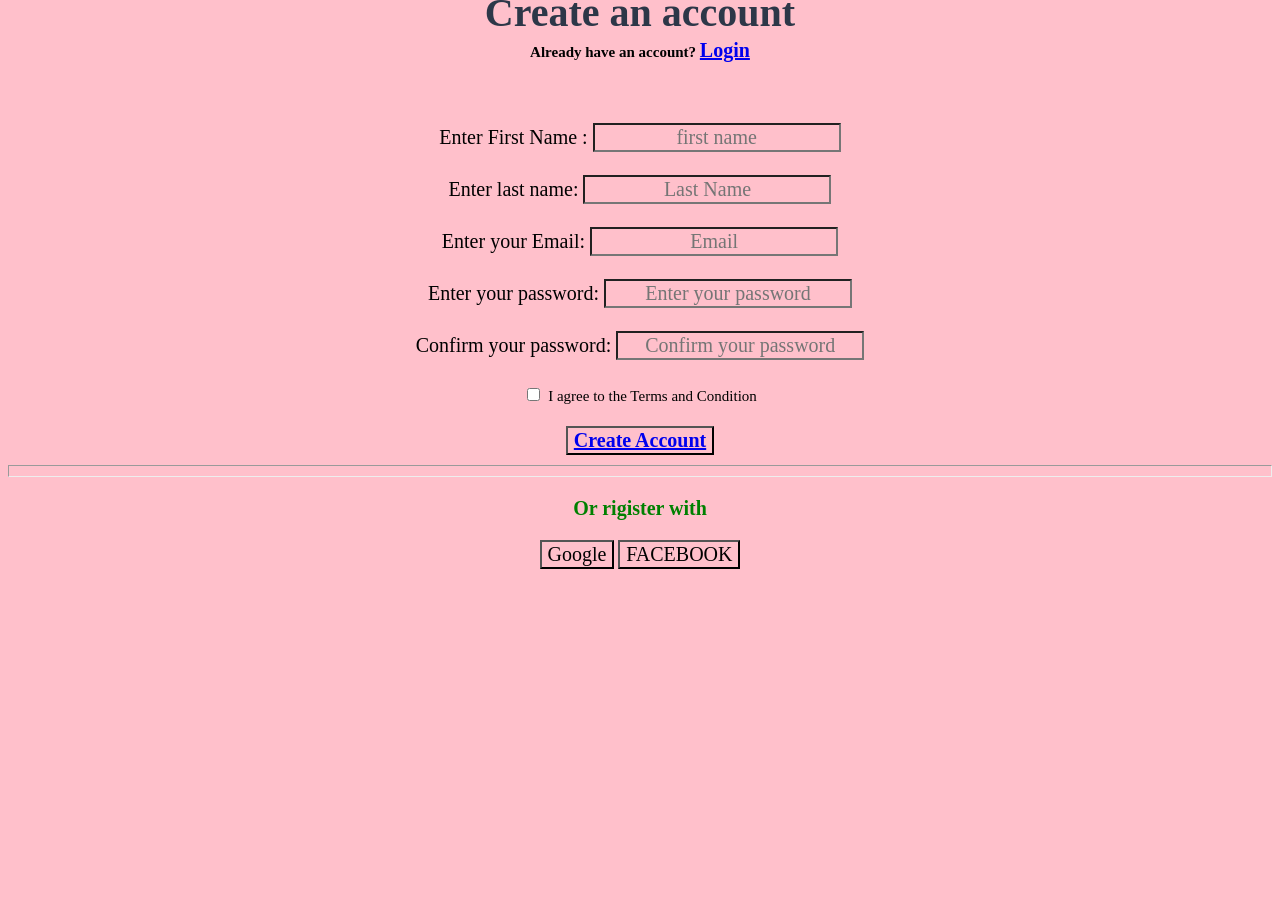
<file: index.html>
<! DOCTYPE HTML>
<HTML>
<title>Signup Page</title>
<link rel="stylesheet" href=style.css>
<body>
<div id="div01">

<h1 id="create">Create an account</h1>
<h4 id="login">Already have an account? <a href="login.html">Login</a></h4>
</div>

<br><br>

<div id="signup">
<form id="details">

<label>Enter First Name :</label>
<input type="text" placeholder="first name"><br><br>

<label>Enter last name:</label>
<input type="text" placeholder="Last Name"><br><br>

<label>Enter your Email:</label>
<input type="text" placeholder="Email"> <br><br>

<label>Enter your password:</label>
<input type="text" placeholder="Enter your password"><br><br>

<lable>Confirm your password:</label>
<input type="text" placeholder="Confirm your password">
<br><br>

<div>
<input type="checkbox">
<label id="terms">I agree to the Terms and Condition</label>
</div>

</form>
</div>

<div id="button">

<button><b><b><a href="create_account.html">Create Account</a></button>

</div>
<hr>

<div id="option">
<p id="register">Or rigister with</p>
<button>Google</button>
<button>FACEBOOK</button>
</div>

</body>
</HTML>
</file>
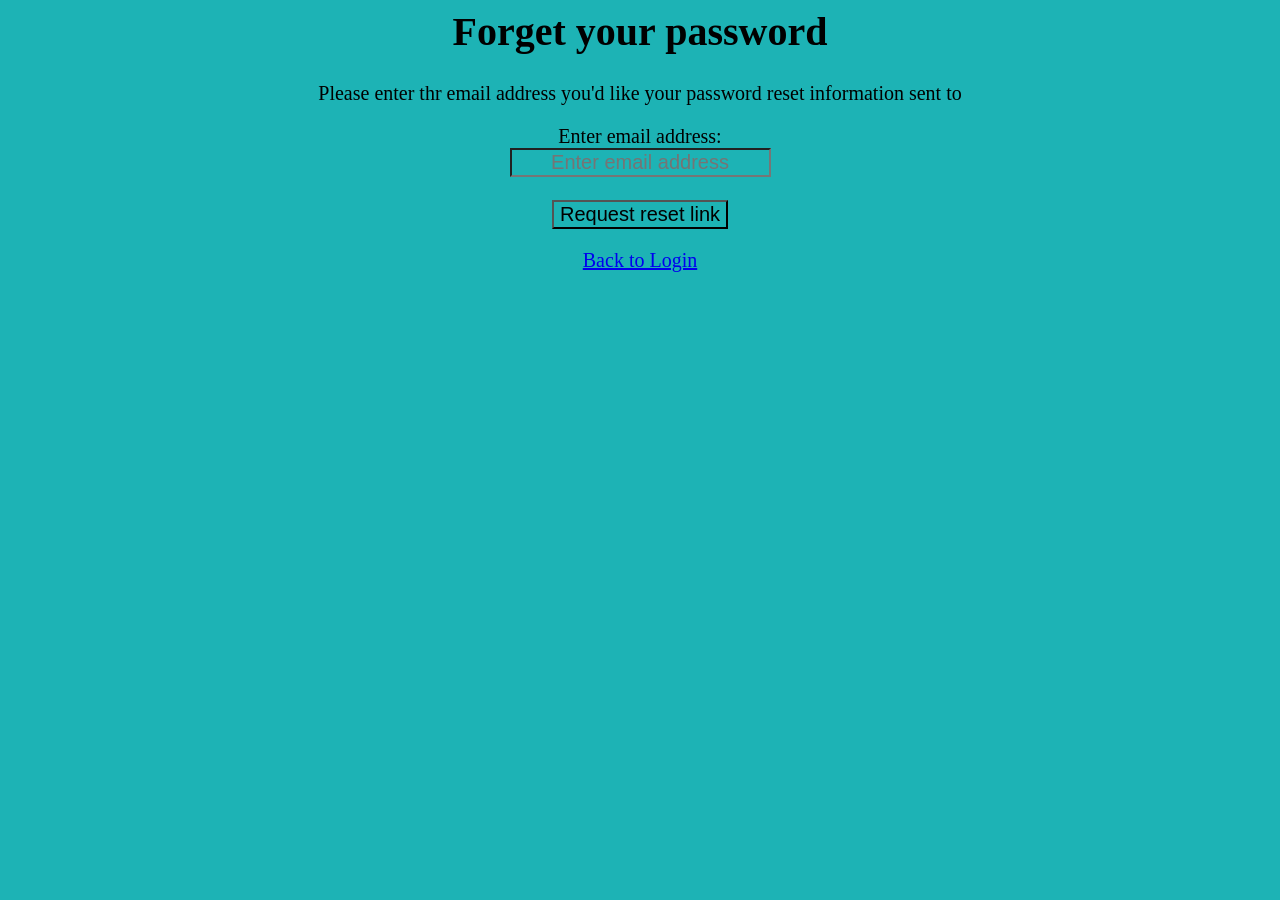
<file: forget.html>
<! doctype html>
<html>
<title>forget password</title>
<link rel="stylesheet" href="forget.css">
<body>

<div>
<h1 id="h1">Forget your password</h1>
<p>Please enter thr email address you'd like your password reset information sent to</p>

</div>

<label>Enter email address:</label> <br>
<input type="text" placeholder="Enter email address">
<br><br>

<button>Request reset link</button>


<p><a href="login.html">Back to Login</p>




</body>
</html>
</file>
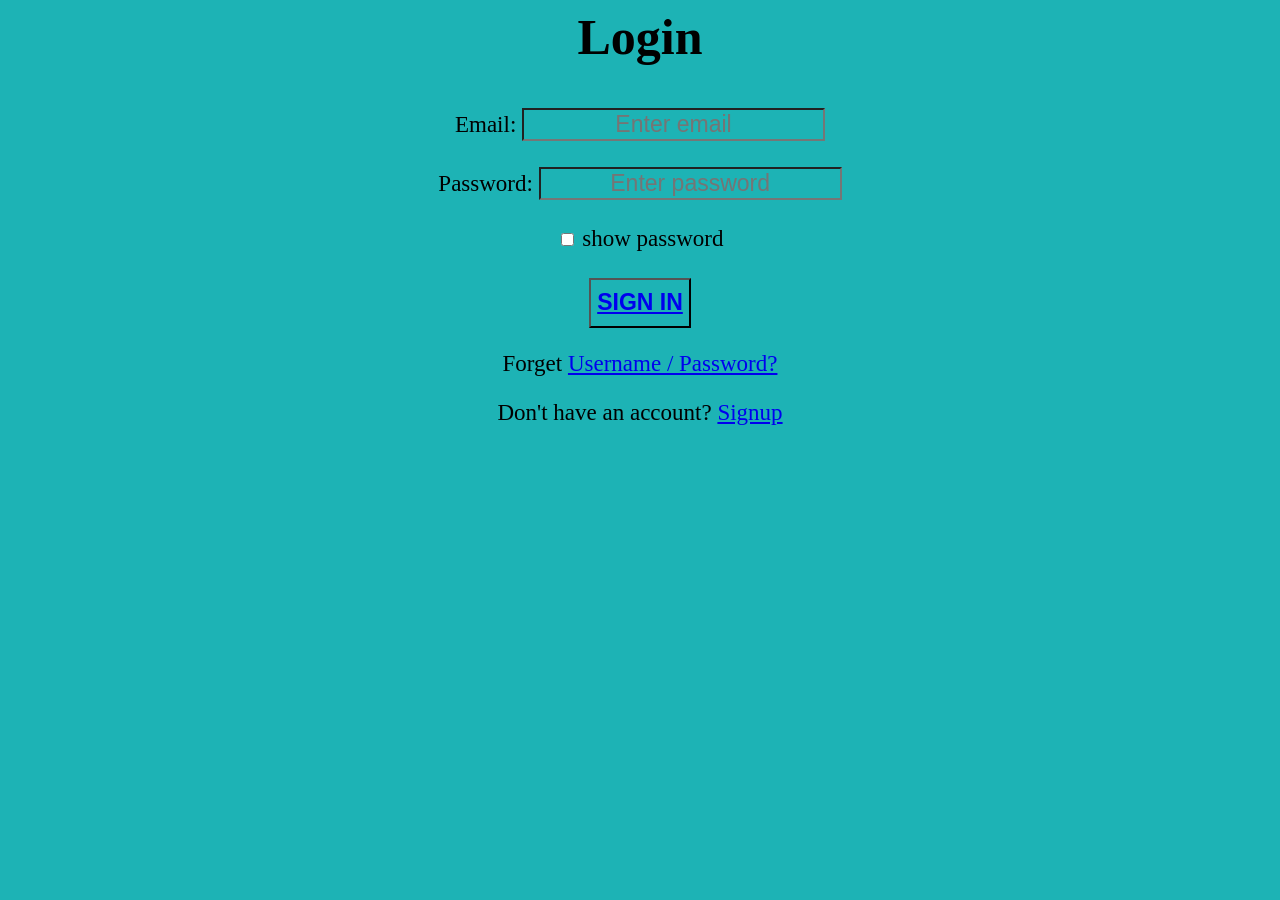
<file: login.html>
<! doctype html>
<html>
<title>login page</title>
<link rel="stylesheet" href="login_style.css">
<body>

<div>
<div class="div01">
<h2 id="login">Login</h2>

<label>Email:</label>
<input type="text" placeholder="Enter email">
<br><br>

<label>Password:</label>
<input type="text" placeholder="Enter password">
<br><br>
<input type="checkbox">
<label>show password</label>
<br><br>

</div>

<button><b><a href="login_message.html"> SIGN IN </a></b></button> <br>

<div id= "forget">
<p>Forget <a href="forget.html"> Username / Password?</a></p>
<p>Don't have an account? <a href="index.html">Signup</a></p>
</div>
</div>
</body>
</html>
</file>
<file: forget.css>
*
{
text-align : center;
font-size:20px;
background-color:#1DB3B5;
}

#h1
{
font-size: 40px;
}
</file>
<file: login_style.css>
*
{
text-align: center;
font-size: 23px;
background-color: #1DB3B5;
}

#login
{
font-size:50px;
}

button
{
height:50px;
weidth:80;
}

#forget
{
font-size:15px;
}
</file>
